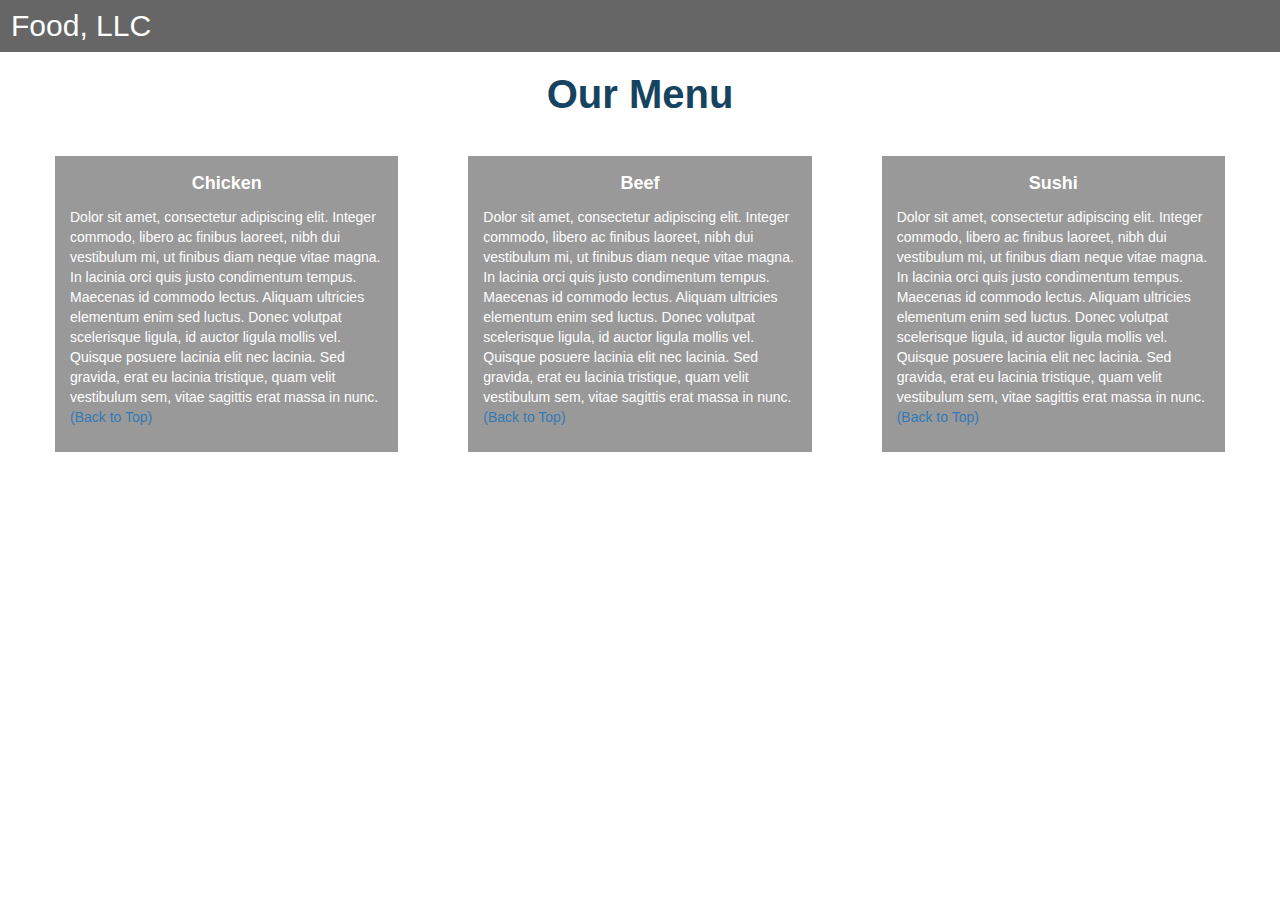
<file: assignment2/index.html>
<!DOCTYPE html>
<html>
<head>

<title>Module 3</title>

  <meta name="viewport" content="width=device-width, initial-scale=1">
  <link rel="stylesheet" href="https://maxcdn.bootstrapcdn.com/bootstrap/3.3.7/css/bootstrap.min.css">
  <script src="https://ajax.googleapis.com/ajax/libs/jquery/3.3.1/jquery.min.js"></script>
  <script src="https://maxcdn.bootstrapcdn.com/bootstrap/3.3.7/js/bootstrap.min.js"></script>

</head>

<meta name="viewport" content="width=device-width, initial-scale=1">
<link rel="stylesheet" type="text/css" href="assignment2.css">



<body>


<nav class="navbar" id="top">
  <div class="container-fluid">

    <div class="navbar-header">
      <button type="button" class="navbar-toggle" data-toggle="collapse" data-target="#myNavbar">
        <span class="icon-bar"></span>
        <span class="icon-bar"></span>
        <span class="icon-bar"></span> 
      </button>
      <a class="navbar-brand" href="#">Food, LLC</a>
    </div>

    <div class="collapse" id="myNavbar">
      <ul class="nav navbar-nav visible-xs">
        <li><a class="menu-item" href="#">Chicken</a></li>
        <li><a class="menu-item" href="#">Beef</a></li> 
        <li><a class="menu-item" href="#">Sushi</a></li> 
      </ul>
    </div>

  </div>
</nav>

<h1 class="main-title">Our Menu</h1>



<div class="row">

  <div class="col-lg-4 col-md-6 col-sm-12">
    <div class="content-box">
      <p class="item-name">Chicken</p>
      <p>Dolor sit amet, consectetur adipiscing elit. Integer commodo, libero ac finibus laoreet, nibh dui vestibulum mi, ut finibus diam neque vitae magna. In lacinia orci quis justo condimentum tempus. Maecenas id commodo lectus. Aliquam ultricies elementum enim sed luctus. Donec volutpat scelerisque ligula, id auctor ligula mollis vel. Quisque posuere lacinia elit nec lacinia. Sed gravida, erat eu lacinia tristique, quam velit vestibulum sem, vitae sagittis erat massa in nunc.<a href="#top">(Back to Top)</a></p>
    </div>
  </div>

  <div class="col-lg-4 col-md-6 col-sm-12">
    <div class="content-box">
      <p class="item-name">Beef</p>
      <p>Dolor sit amet, consectetur adipiscing elit. Integer commodo, libero ac finibus laoreet, nibh dui vestibulum mi, ut finibus diam neque vitae magna. In lacinia orci quis justo condimentum tempus. Maecenas id commodo lectus. Aliquam ultricies elementum enim sed luctus. Donec volutpat scelerisque ligula, id auctor ligula mollis vel. Quisque posuere lacinia elit nec lacinia. Sed gravida, erat eu lacinia tristique, quam velit vestibulum sem, vitae sagittis erat massa in nunc.<a href="#top">(Back to Top)</a></p>
    </div>
  </div>


  <div class="col-lg-4 col-md-12 col-sm-12">
    <div class="content-box">
      <p class="item-name">Sushi</p>
      <p>Dolor sit amet, consectetur adipiscing elit. Integer commodo, libero ac finibus laoreet, nibh dui vestibulum mi, ut finibus diam neque vitae magna. In lacinia orci quis justo condimentum tempus. Maecenas id commodo lectus. Aliquam ultricies elementum enim sed luctus. Donec volutpat scelerisque ligula, id auctor ligula mollis vel. Quisque posuere lacinia elit nec lacinia. Sed gravida, erat eu lacinia tristique, quam velit vestibulum sem, vitae sagittis erat massa in nunc.<a href="#top">(Back to Top)</a></p>
    </div>
  </div>

</div>


</body>
</html>
</file>
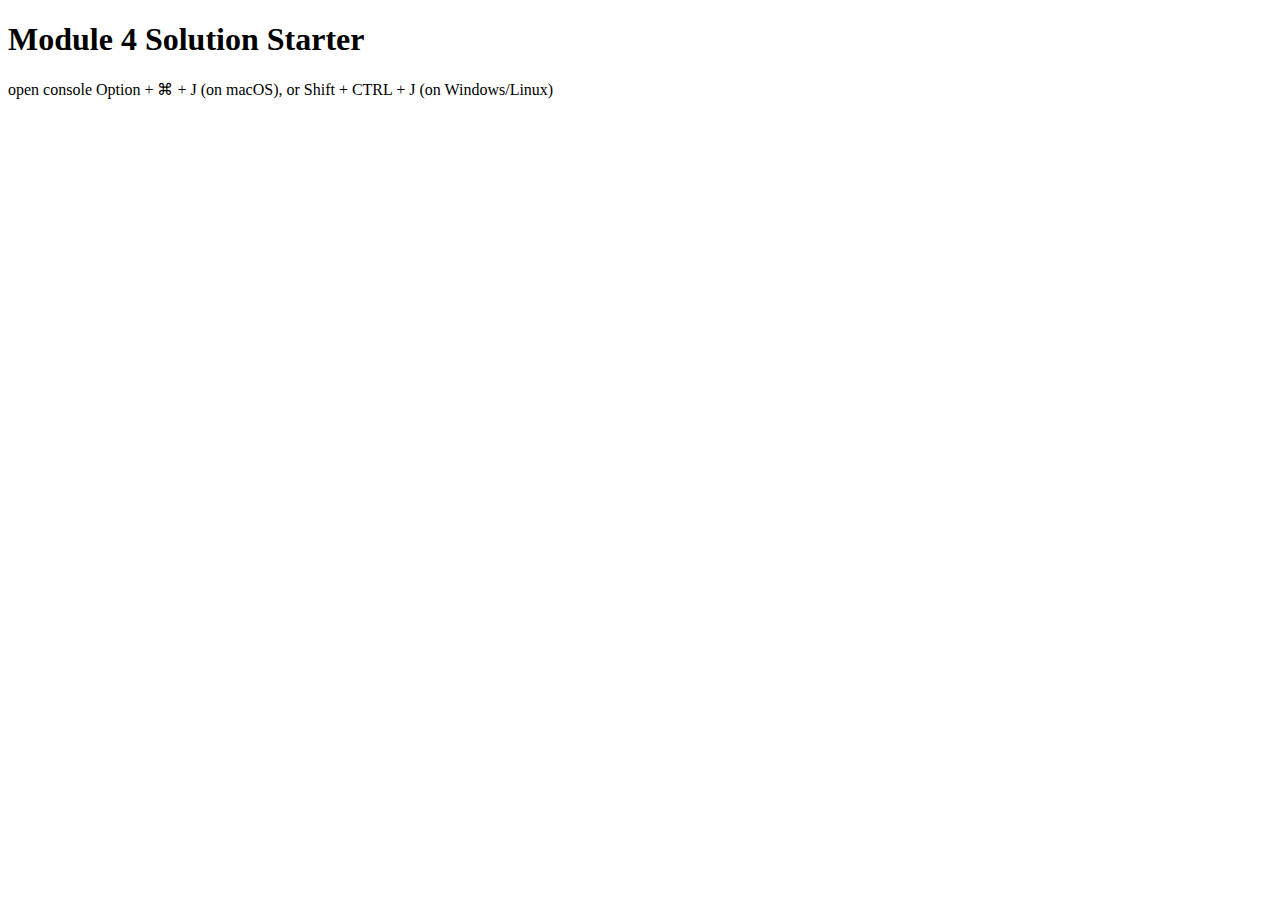
<file: assignment3/index.html>
<!DOCTYPE html>
<html>
<head>
  <meta charset="utf-8">
  <title>Module 4 Solution Starter</title>
  <script src="SpeakHello.js"></script>
  <script src="SpeakGoodBye.js"></script>
  <script src="script.js"></script>
</head>
<body>
  <h1>Module 4 Solution Starter</h1>
  <p>open console Option + ⌘ + J (on macOS), or Shift + CTRL + J (on Windows/Linux)</p>
</body>
</html>
</file>
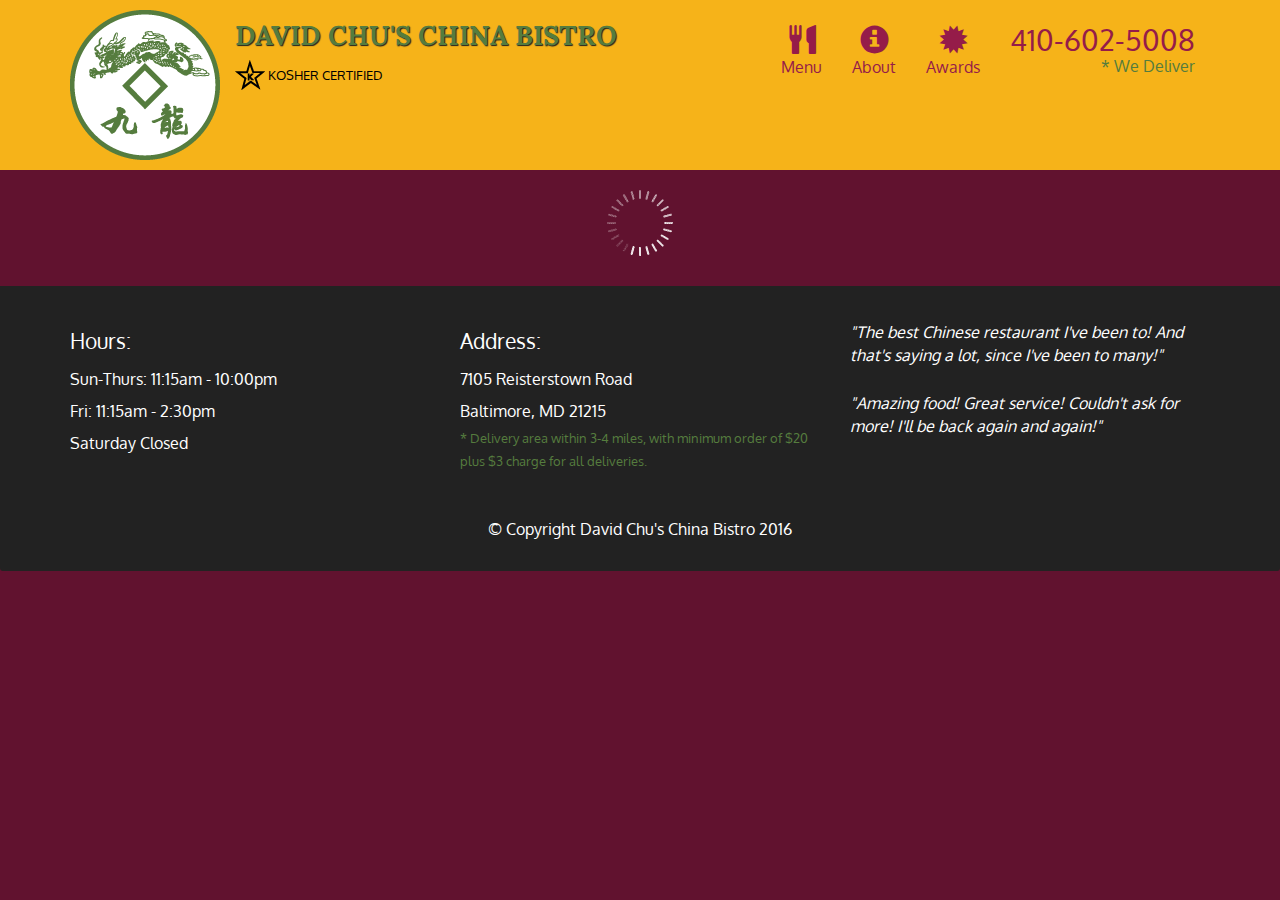
<file: assignment4/index.html>
<!doctype html>
<html lang="en">
  <head>
    <meta charset="utf-8">
    <meta http-equiv="X-UA-Compatible" content="IE=edge">
    <meta name="viewport" content="width=device-width, initial-scale=1">
    <title>David Chu's China Bistro</title>
    <link rel="stylesheet" href="css/bootstrap.min.css">
    <link rel="stylesheet" href="css/styles.css">
    <link href='https://fonts.googleapis.com/css?family=Oxygen:400,300,700' rel='stylesheet' type='text/css'>
    <link href='https://fonts.googleapis.com/css?family=Lora' rel='stylesheet' type='text/css'>
  </head>
<body>
  <header>
    <nav id="header-nav" class="navbar navbar-default">
      <div class="container">
        <div class="navbar-header">
          <a href="index.html" class="pull-left visible-md visible-lg">
            <div id="logo-img" alt="Logo image"></div>
          </a>

          <div class="navbar-brand">
            <a href="index.html"><h1>David Chu's China Bistro</h1></a>
            <p>
              <img src="images/star-k-logo.png" alt="Kosher certification">
              <span>Kosher Certified</span>
            </p>
          </div>

          <button id="navbarToggle" type="button" class="navbar-toggle collapsed" data-toggle="collapse" data-target="#collapsable-nav" aria-expanded="false">
            <span class="sr-only">Toggle navigation</span>
            <span class="icon-bar"></span>
            <span class="icon-bar"></span>
            <span class="icon-bar"></span>
          </button>
        </div>
        
        <div id="collapsable-nav" class="collapse navbar-collapse">
           <ul id="nav-list" class="nav navbar-nav navbar-right">
            <li id="navHomeButton" class="visible-xs active">
              <a href="index.html">
                <span class="glyphicon glyphicon-home"></span> Home</a>
            </li>
            <li id="navMenuButton">
              <a href="#" onclick="$dc.loadMenuCategories();">
                <span class="glyphicon glyphicon-cutlery"></span><br class="hidden-xs"> Menu</a>
            </li>
            <li>
              <a href="#">
                <span class="glyphicon glyphicon-info-sign"></span><br class="hidden-xs"> About</a>
            </li>
            <li>
              <a href="#">
                <span class="glyphicon glyphicon-certificate"></span><br class="hidden-xs"> Awards</a>
            </li>
            <li id="phone" class="hidden-xs">
              <a href="tel:410-602-5008">
                <span>410-602-5008</span></a><div>* We Deliver</div>
            </li>
          </ul><!-- #nav-list -->
        </div><!-- .collapse .navbar-collapse -->
      </div><!-- .container -->
    </nav><!-- #header-nav -->
  </header>

  <div id="call-btn" class="visible-xs">
    <a class="btn" href="tel:410-602-5008">
    <span class="glyphicon glyphicon-earphone"></span>
    410-602-5008
    </a>
  </div>
  <div id="xs-deliver" class="text-center visible-xs">* We Deliver</div>

  <div id="main-content" class="container"></div>

  <footer class="panel-footer">
    <div class="container">
      <div class="row">
        <section id="hours" class="col-sm-4">
          <span>Hours:</span><br>
          Sun-Thurs: 11:15am - 10:00pm<br>
          Fri: 11:15am - 2:30pm<br>
          Saturday Closed
          <hr class="visible-xs">
        </section>
        <section id="address" class="col-sm-4">
          <span>Address:</span><br>
          7105 Reisterstown Road<br>
          Baltimore, MD 21215
          <p>* Delivery area within 3-4 miles, with minimum order of $20 plus $3 charge for all deliveries.</p>
          <hr class="visible-xs">
        </section>
        <section id="testimonials" class="col-sm-4">
          <p>"The best Chinese restaurant I've been to! And that's saying a lot, since I've been to many!"</p>
          <p>"Amazing food! Great service! Couldn't ask for more! I'll be back again and again!"</p>
        </section>
      </div>
      <div class="text-center">&copy; Copyright David Chu's China Bistro 2016</div>
    </div>
  </footer>

  <!-- jQuery (Bootstrap JS plugins depend on it) -->
  <script src="js/jquery-2.1.4.min.js"></script>
  <script src="js/bootstrap.min.js"></script>
  <script src="js/ajax-utils.js"></script>
  <script src="js/script.js"></script>
</body>
</html>
</file>
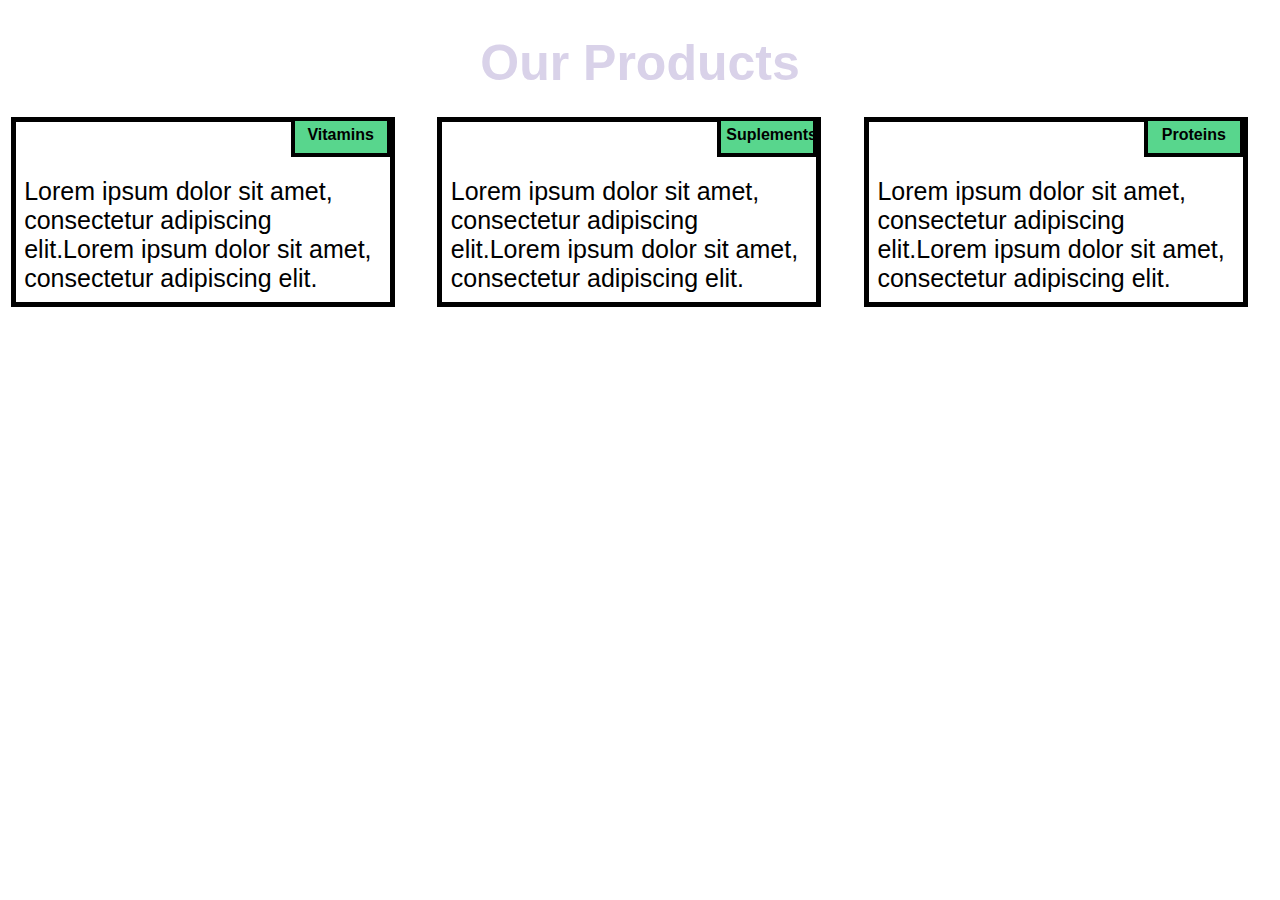
<file: assignment1/assignment1.html>
<!DOCTYPE html>
<html>
<head>
  <meta charset="UTF-8">
  <title>Assignment 1</title>
  <link rel="StyleSheet" type="text/css" href="StyleSheet.css">

</head>
<body>
  <h1>Our Products</h1>

  <div class="col-lg-4 col-md-6 col-sm-12">
    <div class="box">
      <p class="content-name name1">Vitamins</p>
      <p class="content">Lorem ipsum dolor sit amet, consectetur adipiscing elit.Lorem ipsum dolor sit amet, consectetur adipiscing elit.</p>
    </div>
 </div>   

 <div class="col-lg-4 col-md-6 col-sm-12">
    <div class="box">
      <p class="content-name name1">Suplements</p>
      <p class="content">Lorem ipsum dolor sit amet, consectetur adipiscing elit.Lorem ipsum dolor sit amet, consectetur adipiscing elit.</p>
    </div>
</div> 

<div class="col-lg-4 col-md-6 col-sm-12">
    <div class="box">
      <p class="content-name name1">Proteins</p>
      <p class="content">Lorem ipsum dolor sit amet, consectetur adipiscing elit.Lorem ipsum dolor sit amet, consectetur adipiscing elit.</p>
    </div>
</div> 

</body>
</html>
</file>
<file: assignment2/assignment2.css>
.container-fluid{
	margin: 0;
	padding: 0;
}

.navbar{
	border-radius: 0px;
	background-color: rgba(0,0,0,0.6);
}

.navbar-brand{
  font-size: 30px;
  color: white;
  padding-left: 25px;
}

.navbar-brand:hover{
	color: white;
}

.nav{
	margin: 0;
	padding: 0;
}

.navbar-nav{
  font-size: 25px;
  text-align: center;
  margin: 0;
  padding: 0;
}

.navbar-toggle{
	border: 2px solid white;
	margin-right: 25px;
}

.icon-bar{
	background-color: white;
}


.main-title{
  margin-bottom: 15px;
  text-align: center;
  color: #154360;
  font-size: 40px;
  font-family: "Arial", sans-serif;
  font-weight: bold;
}

li{
	box-sizing: border-box;
	width: 100%;
}

.menu-item{
	padding: 0;
	margin: 0;
	width: 100%;
	background-color: white;
	border-bottom: 3px solid black;
	color: black;
	display: block;
}

.menu-item:hover{
	background-color: rgba(0,0,0,0.8);
	color: rgba(0,0,0,0.6);
}



.row{
	margin: 20px;
}

.content-box{
	margin: 20px;
	width: auto;
	height: auto;
	color: white;
	background-color: rgba(0,0,0,0.4);
	font-family: "Arial", sans-serif;
	padding: 15px;
}

.item-name{
	text-align: center;
	font-size: 18px;
	font-weight: bold;
}

#top{

}
</file>
<file: assignment4/css/styles.css>
body {
  font-size: 16px;
  color: #fff;
  background-color: #61122f;
  font-family: 'Oxygen', sans-serif;
}

/** HEADER **/
#header-nav {
  background-color: #f6b319;
  border-radius: 0;
  border: 0;
}

#logo-img {
  background: url('../images/restaurant-logo_large.png') no-repeat;
  width: 150px;
  height: 150px;
  margin: 10px 15px 10px 0;
}

.navbar-brand {
  padding-top: 25px;
}
.navbar-brand h1 { /* Restaurant name */
  font-family: 'Lora', serif;
  color: #557c3e;
  font-size: 1.5em;
  text-transform: uppercase;
  font-weight: bold;
  text-shadow: 1px 1px 1px #222;
  margin-top: 0;
  margin-bottom: 0;
  line-height: .75;
}
.navbar-brand a:hover, .navbar-brand a:focus {
  text-decoration: none;
}
.navbar-brand p { /* Kosher cert */
  color: #000;
  text-transform: uppercase;
  font-size: .7em;
  margin-top: 15px;
}
.navbar-brand p span { /* Star-K */
  vertical-align: middle;
}

#nav-list {
  margin-top: 10px;
}
#nav-list a {
  color: #951C49;
  text-align: center;
}
#nav-list a:hover {
  background: #E7E7E7;
}
#nav-list a span {
  font-size: 1.8em;
}

#phone {
  margin-top: 5px;
}
#phone a { /* Phone number */
  text-align: right;
  padding-bottom: 0;
}
#phone div { /* We Deliver */
  color: #557c3e;
  text-align: right;
  padding-right: 15px;
}

.navbar-header button.navbar-toggle, .navbar-header .icon-bar {
  border: 1px solid #61122f;
}
.navbar-header button.navbar-toggle {
  clear: both;
  margin-top: -30px;
}
/* END HEADER */

/* FOOTER */
.panel-footer {
  margin-top: 30px;
  padding-top: 35px;
  padding-bottom: 30px;
  background-color: #222;
  border-top: 0;
}
.panel-footer div.row {
  margin-bottom: 35px;
}
#hours, #address {
  line-height: 2;
}
#hours > span, #address > span {
  font-size: 1.3em;
}
#address p {
  color: #557c3e;
  font-size: .8em;
  line-height: 1.8;
}
#testimonials {
  font-style: italic;
}
#testimonials p:nth-child(2) {
  margin-top: 25px;
}
/* END FOOTER */



/* HOME PAGE */
.container .jumbotron {
  box-shadow: 0 0 50px #3F0C1F;
  border: 2px solid #3F0C1F;
}

#menu-tile, #specials-tile, #map-tile {
  height: 250px;
  width: 100%;
  margin-bottom: 15px;
  position: relative;
  border: 2px solid #3F0C1F;
  overflow: hidden;
}
#menu-tile:hover, #specials-tile:hover, #map-tile:hover {
  box-shadow: 0 1px 5px 1px #cccccc;
}
#menu-tile {
  background: url('../images/menu-tile.jpg') no-repeat;
  background-position: center;
}
#specials-tile {
  background: url('../images/specials-tile.jpg') no-repeat;
  background-position: center;
}
#menu-tile span, #specials-tile span, #map-tile span {
  position: absolute;
  bottom: 0;
  right: 0;
  width: 100%;
  text-align: center;
  font-size: 1.6em;
  text-transform: uppercase;
  background-color: #000;
  color: #fff;
  opacity: .8;
}
/* END HOME PAGE */

/* MENU CATEGORIES PAGE */
.category-tile { 
  position: relative;
  border: 2px solid #3F0C1F;
  overflow: hidden;
  width: 200px;
  height: 200px;
  margin: 0 auto 15px;
}
.category-tile span {
  position: absolute;
  bottom: 0;
  right: 0;
  width: 100%;
  text-align: center;
  font-size: 1.2em;
  text-transform: uppercase;
  background-color: #000;
  color: #fff;
  opacity: .8;
}
.category-tile:hover {
  box-shadow: 0 1px 5px 1px #cccccc;
}

#menu-categories-title + div {
  margin-bottom: 50px;
}
/* END MENU CATEGORIES PAGE */

/* SINGLE CATEGORY PAGE */
.menu-item-tile {
  margin-bottom: 25px;
}
.menu-item-tile hr {
  width: 80%;
}
.menu-item-tile .menu-item-price {
  font-size: 1.1em;
  text-align: right;
  margin-top: -15px;
  margin-right: -15px;
}
.menu-item-tile .menu-item-price span {
  font-size: .6em;
}
.menu-item-photo {
  position: relative;
  border: 2px solid #3F0C1F; 
  overflow: hidden;
  padding: 0;
  margin-right: -15px;
  margin-left: auto;
  margin-bottom: 20px;
  max-width: 250px;
}
.menu-item-photo div {
  position: absolute;
  bottom: 0;
  right: 0;
  width: 80px;
  background-color: #557c3e;
  text-align: center;
}
.menu-item-description {
  padding-right: 30px;
}
h3.menu-item-title {
  margin: 0 0 10px;
}
.menu-item-details {
  font-size: .9em;
  font-style: italic;
}
/* END SINGLE CATEGORY PAGE */


/********** Large devices only **********/
@media (min-width: 1200px) {
  .container .jumbotron {
    background: url('../images/jumbotron_1200.jpg') no-repeat;
    height: 675px;
  }
}

/********** Medium devices only **********/
@media (min-width: 992px) and (max-width: 1199px) {
  /* Header */
  #logo-img {
    background: url('../images/restaurant-logo_medium.png') no-repeat;
    width: 100px;
    height: 100px;
    margin: 5px 5px 5px 0;
  }
  /* End Header */

  /* Home Page */
  .container .jumbotron {
    background: url('../images/jumbotron_992.jpg') no-repeat;
    height: 558px;
  }
  /* End Home Page */
}

/********** Small devices only **********/
@media (min-width: 768px) and (max-width: 991px) {
  /* Home Page */
  .container .jumbotron {
    background: url('../images/jumbotron_768.jpg') no-repeat;
    height: 432px;
  }
  /* End Home Page */
}

/********** Extra small devices only **********/
@media (max-width: 767px) {
  /* Header */
  .navbar-brand {
    padding-top: 10px;
    height: 80px;
  }
  .navbar-brand h1 { /* Restaurant name */
    padding-top: 10px;
    font-size: 5vw; /* 1vw = 1% of viewport width */
  }
  .navbar-brand p { /* Kosher cert */
    font-size: .6em;
    margin-top: 12px;
  }
  .navbar-brand p img { /* Star-K */
    height: 20px;
  }

  #collapsable-nav a { /* Collapsed nav menu text */
    font-size: 1.2em;
  }
  #collapsable-nav a span { /* Collapsed nav menu glyph */
    font-size: 1em;
    margin-right: 5px;
  }

  #call-btn > a {
    font-size: 1.5em;
    display: block;
    margin: 0 20px;
    padding: 10px;
    border: 2px solid #fff;
    background-color: #f6b319;
    color: #951c49;
  }
  #xs-deliver {
    margin-top: 5px;
    font-size: .7em;
    letter-spacing: .1em;
    text-transform: uppercase;
  }
  /* End Header */

  /* Footer */
  .panel-footer section {
    margin-bottom: 30px;
    text-align: center;
  }
  .panel-footer section:nth-child(3) {
    margin-bottom: 0; /* margin already exists on the whole row */
  }
  .panel-footer section hr {
    width: 50%;
  }
  /* End Footer */

  /* Home Page */
  .container .jumbotron {
    margin-top: 30px;
    padding: 0;
  }
  #menu-tile, #specials-tile {
    width: 360px;
    margin: 0 auto 15px;
  }

  .menu-item-photo {
    margin-right: auto;
  }
  .menu-item-tile .menu-item-price {
    text-align: center;
  }
  .menu-item-description {
    text-align: center;;
  }
}


/********** Super extra small devices Only :-) (e.g., iPhone 4) **********/
@media (max-width: 479px) {
  /* Header */
  .navbar-brand h1 { /* Restaurant name */
    padding-top: 5px;
    font-size: 6vw;
  }
  /* End Header */
  
  /* Home page */
  #menu-tile, #specials-tile {
    width: 280px;
    margin: 0 auto 15px;
  }

  .col-xxs-12 {
    position: relative;
    min-height: 1px;
    padding-right: 15px;
    padding-left: 15px;
    float: left;
    width: 100%;
  }
}
</file>
<file: assignment1/StyleSheet.css>
* {
  box-sizing: border-box;
}

body {
  margin: 0;
  padding: 0;
  font-family: "Arial", italic, sans-serif;
}

.row {
  margin-top: 5%;
  margin-bottom: 5%;
}

h1 {
  margin-bottom: 15px;
  text-align: center;
  color: #d9d2e9;
  font-size: 50px;
}

.box {
  width: 100%;
  overflow: none;
}

.content-name {
  text-align: center;
  border: 4px solid black;
  width: 100px;
  height: 40px;
  padding: 5px;
  float: right;
  margin-right: 36px;
  margin-top: 0;
  font-weight: bold;
  position: relative;
  overflow: hidden;
}

.content {
  border: 5px solid black;
  width: 90%;
  height: auto;
  margin: 2.5%;
  color: black;
  font-size: 25px;
  padding: 2%;
  padding-top: 55px;
  background-color: rgba(255, 255, 255, 0.5);
}

.name1 {
  background-color: #58D68D;
}

.name2 {
  color: white;
  background-color: #AF7AC5;
}

.name3 {
  background-color: #AED6F1;
}

/* Just large devices */
@media (min-width: 992px) {
  .col-lg-4 {
    float: left;
    width: 33.33%;
  }
}

/* Just medium devices */
@media (min-width: 768px) and (max-width: 991px) {
  .col-md-6,
  .col-md-12 {
    float: left;
  }
  .col-md-6 {
    width: 50%;
  }
  .col-md-12 {
    margin-left: -10px;
    width: 100%;
  }
  .name3 {
    margin-right: 65px;
    width: 100px;
  }
}

/* just small devices */
@media (max-width: 767px) {
  .col-sm-12 {
    float: left;
    width: 100%;
  }
  .content-name {
    margin-right: 30px;
  }
}
</file>
